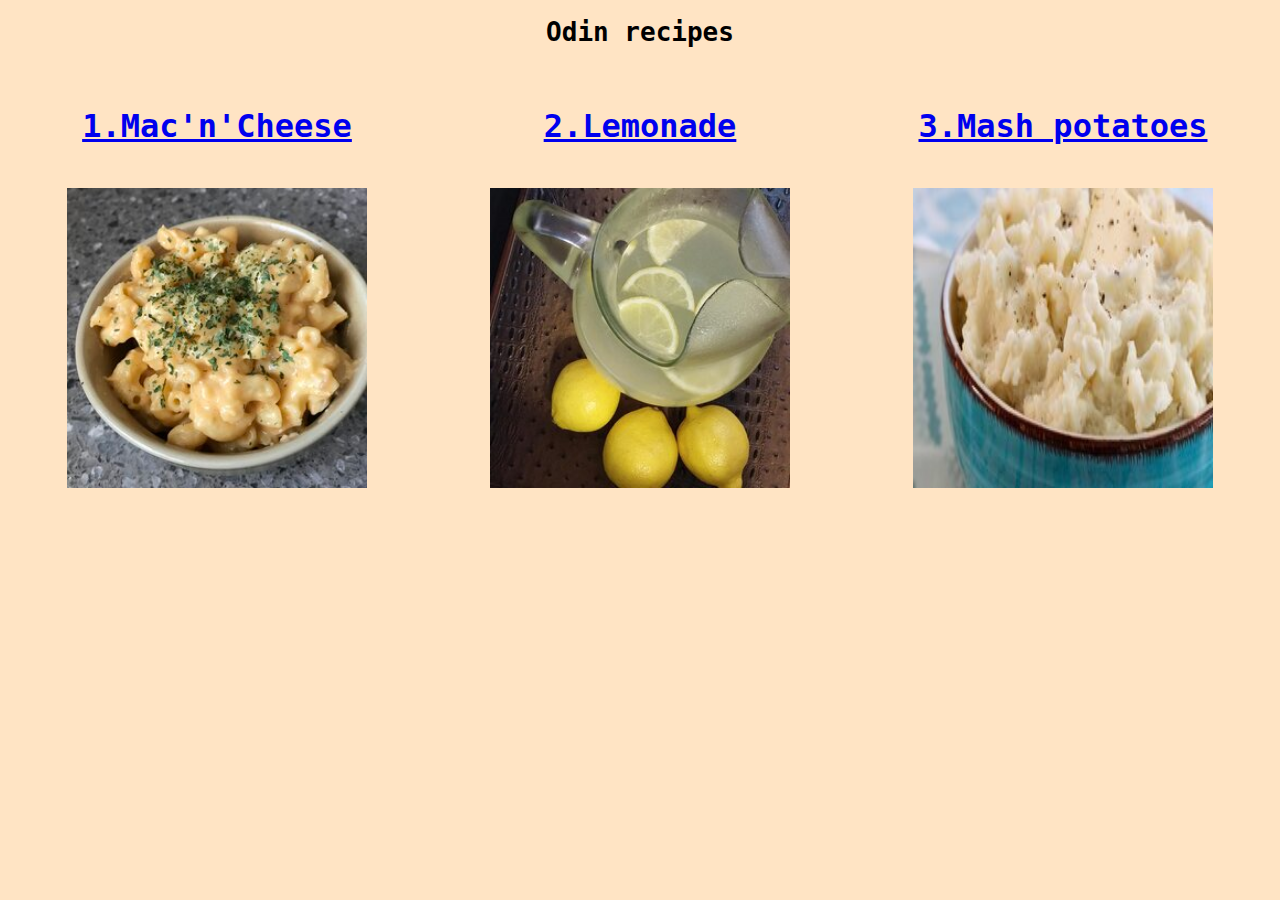
<file: index.html>
<!DOCTYPE html>
<html>
    <style>
        body{
            background-color: bisque;
        }
        .grid-container{
            grid-area: center;
            text-align: center;
            display: grid;
            grid-column-gap: 5px;
        }
        .mac{
            grid-column-start: 1;
        }
        .lemon{
            grid-column-start: 2;
        }
        .mash{
            grid-column-start: 3;
        }
    </style>
<head>
    <link rel="stylesheet" href="style.css">
    <title>

    </title>
</head>
<body>
    <h1 align="center">Odin recipes</h1>
    <div class="grid-container">
    <div class="mac">
    <h4><a href="mac.html">1.Mac'n'Cheese</a></h4>
    <img src="mac.jpeg" width="300" height="300">
    </div>
    <div class="lemon">
    <h4><a href="lemon.html">2.Lemonade</a></h4>
    <img src="lemon.jpeg" width="300" height="300">
    </div>
    <div class="mash">
    <h4><a href="mash.html">3.Mash potatoes</a></h4>
    <img src="mash.jpeg" width="300" height="300">
    </div>
    </div>
</body>
</html>
</file>
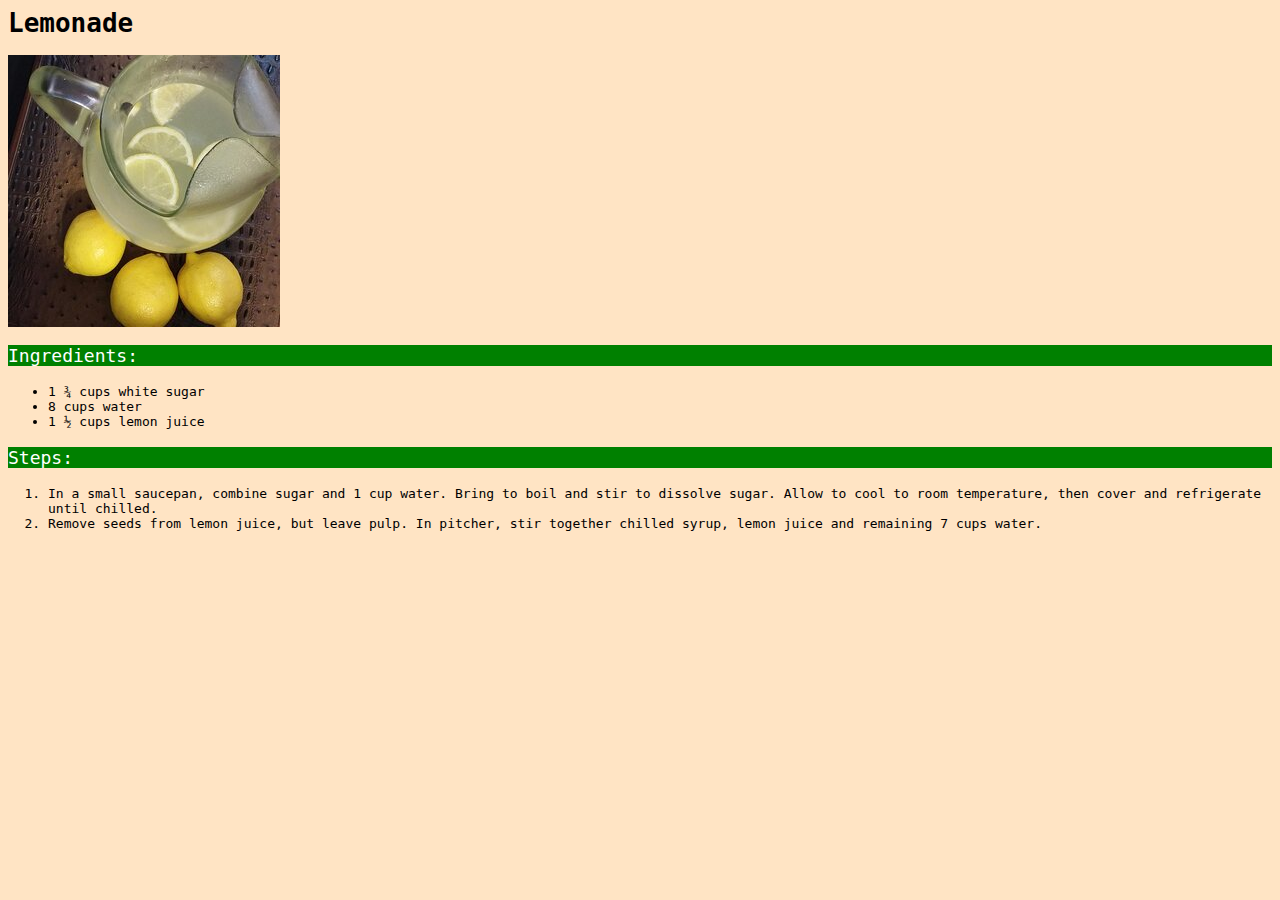
<file: lemon.html>
<html>
    <head>
        <link rel="stylesheet" href="style.css">
        <title>Lemonade</title>
    </head>
    <body>
        <h1>Lemonade</h1>
        <img src="lemon.jpeg">
        <p>Ingredients:</p>
        <ul>
            <li>1 ¾ cups white sugar</li>
            <li>8 cups water</li>
            <li>1 ½ cups lemon juice</li>
        </ul>
        <p>Steps:</p>
        <ol>
            <li>In a small saucepan, combine sugar and 1 cup water. Bring to boil and stir to dissolve sugar. Allow to cool to room temperature, then cover and refrigerate until chilled.</li>
            <li>Remove seeds from lemon juice, but leave pulp. In pitcher, stir together chilled syrup, lemon juice and remaining 7 cups water.</li>
        </ol>
    </body>
</html>
</file>
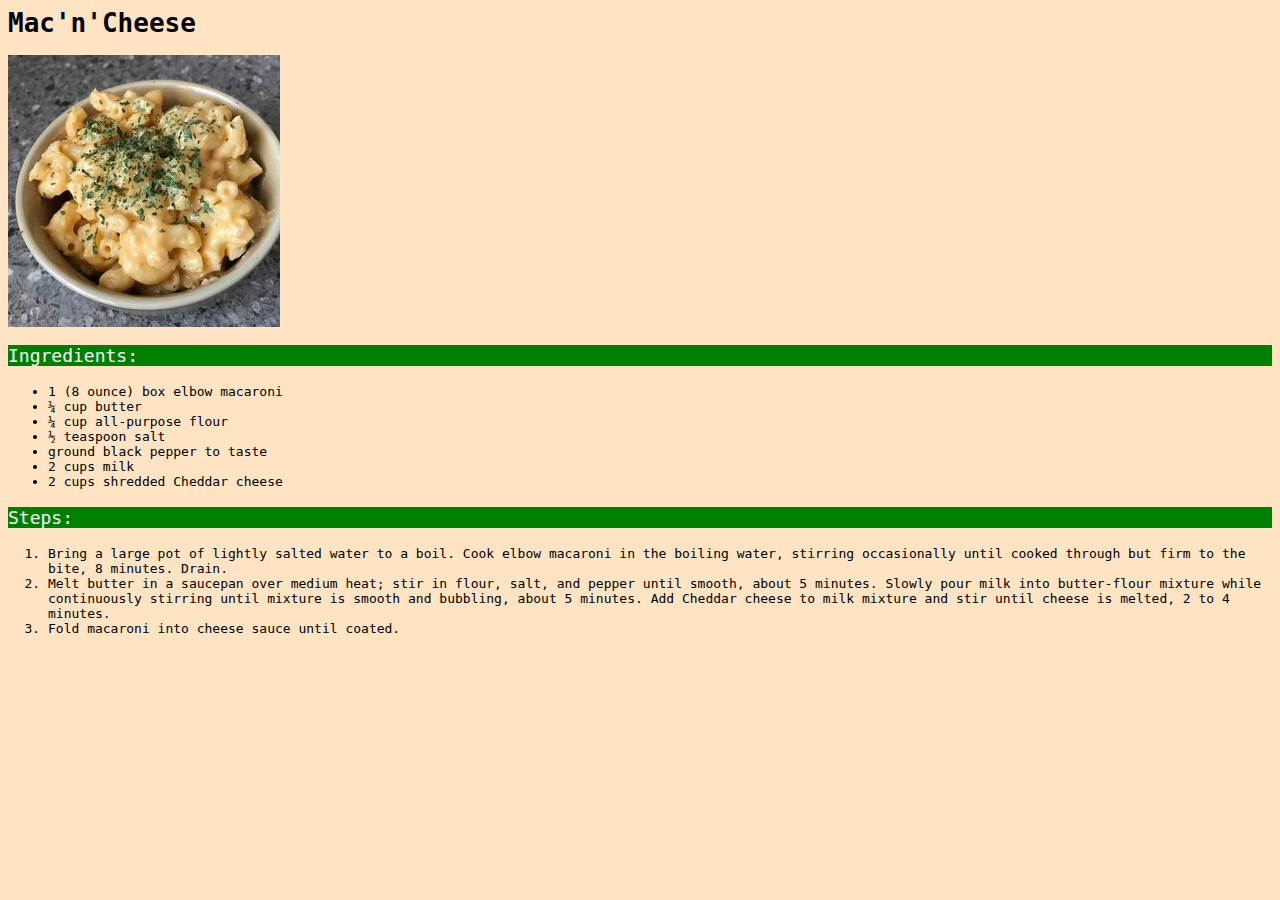
<file: mac.html>
<html>
    <style>
        body{
            background-color: bisque;
        }
    </style>
    <head>
        <link rel="stylesheet" href="style.css">
        <title>Mac'n'Cheese</title>
    </head>
    <body>
        <h1>Mac'n'Cheese</h1>
        <img src="mac.jpeg">
        <p>Ingredients:</p>
        <ul>
            <li>1 (8 ounce) box elbow macaroni</li>
            <li>¼ cup butter</li>
            <li>¼ cup all-purpose flour</li>
            <li>½ teaspoon salt</li>
            <li>ground black pepper to taste</li>
            <li>2 cups milk</li>
            <li>2 cups shredded Cheddar cheese</li>
        </ul>
        <p>Steps:</p>
        <ol>
            <li>Bring a large pot of lightly salted water to a boil. Cook elbow macaroni in the boiling water, stirring occasionally until cooked through but firm to the bite, 8 minutes. Drain.</li>
            <li>Melt butter in a saucepan over medium heat; stir in flour, salt, and pepper until smooth, about 5 minutes. Slowly pour milk into butter-flour mixture while continuously stirring until mixture is smooth and bubbling, about 5 minutes. Add Cheddar cheese to milk mixture and stir until cheese is melted, 2 to 4 minutes.</li>
            <li>Fold macaroni into cheese sauce until coated.</li>
        </ol>
    </body>
</html>
</file>
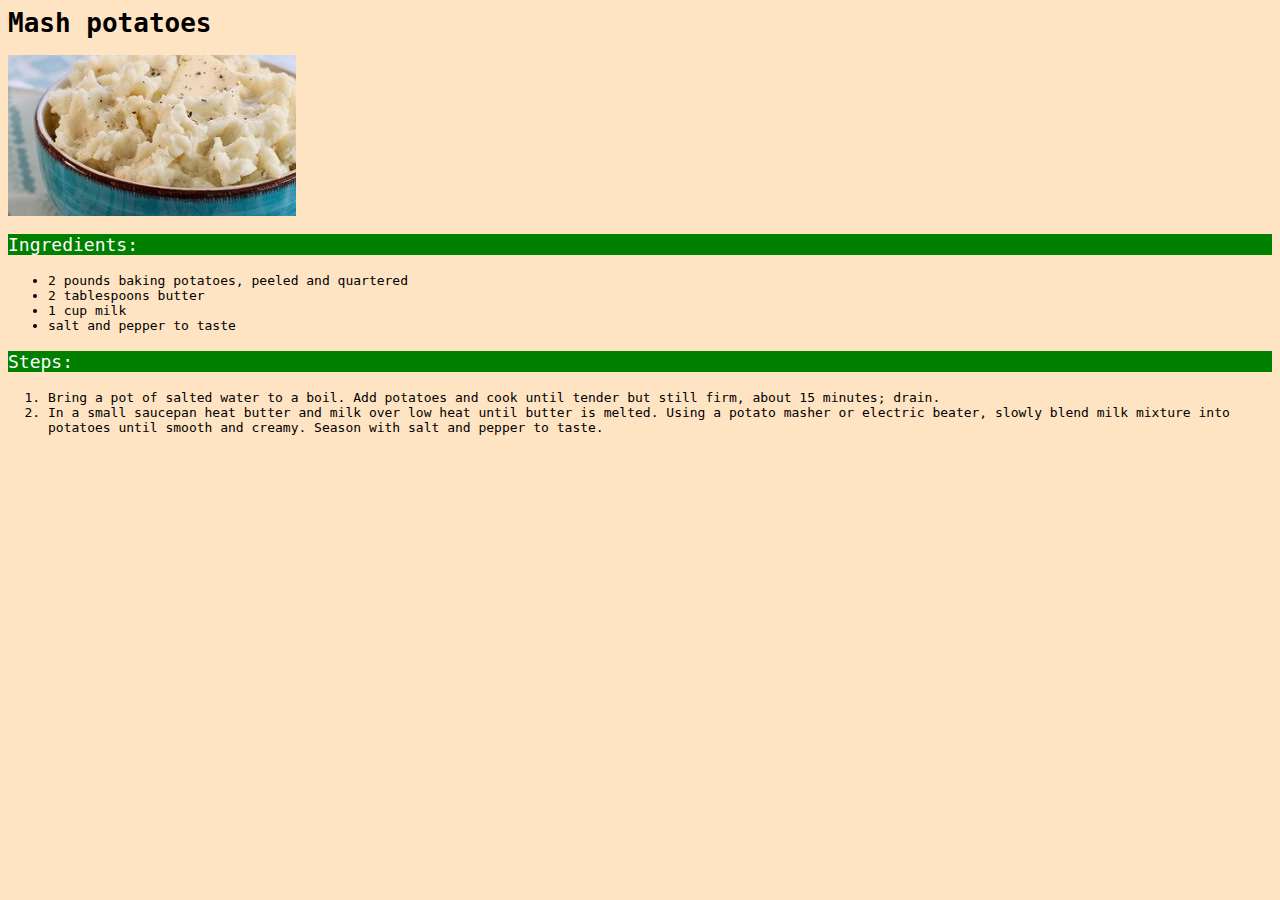
<file: mash.html>
<html>
    <head>
        <link rel="stylesheet" href="style.css">
        <title>Mac'n'Cheese</title>
    </head>
    <body>
        <h1>Mash potatoes</h1>
        <img src="mash.jpeg">
        <p>Ingredients:</p>
        <ul>
            <li>2 pounds baking potatoes, peeled and quartered</li>
            <li>2 tablespoons butter</li>
            <li>1 cup milk</li>
            <li>salt and pepper to taste</li>
        </ul>
        <p>Steps:</p>
        <ol>
            <li>Bring a pot of salted water to a boil. Add potatoes and cook until tender but still firm, about 15 minutes; drain.</li>
            <li>In a small saucepan heat butter and milk over low heat until butter is melted. Using a potato masher or electric beater, slowly blend milk mixture into potatoes until smooth and creamy. Season with salt and pepper to taste.</li>

        </ol>
    </body>
</html>
</file>
<file: style.css>
*{
    font-family: monospace;
    background-color: bisque;
}
div{
    font-size: 32px;
}
p{
    background-color: green;
    color: white;
    font-size: 18px;
}
</file>
